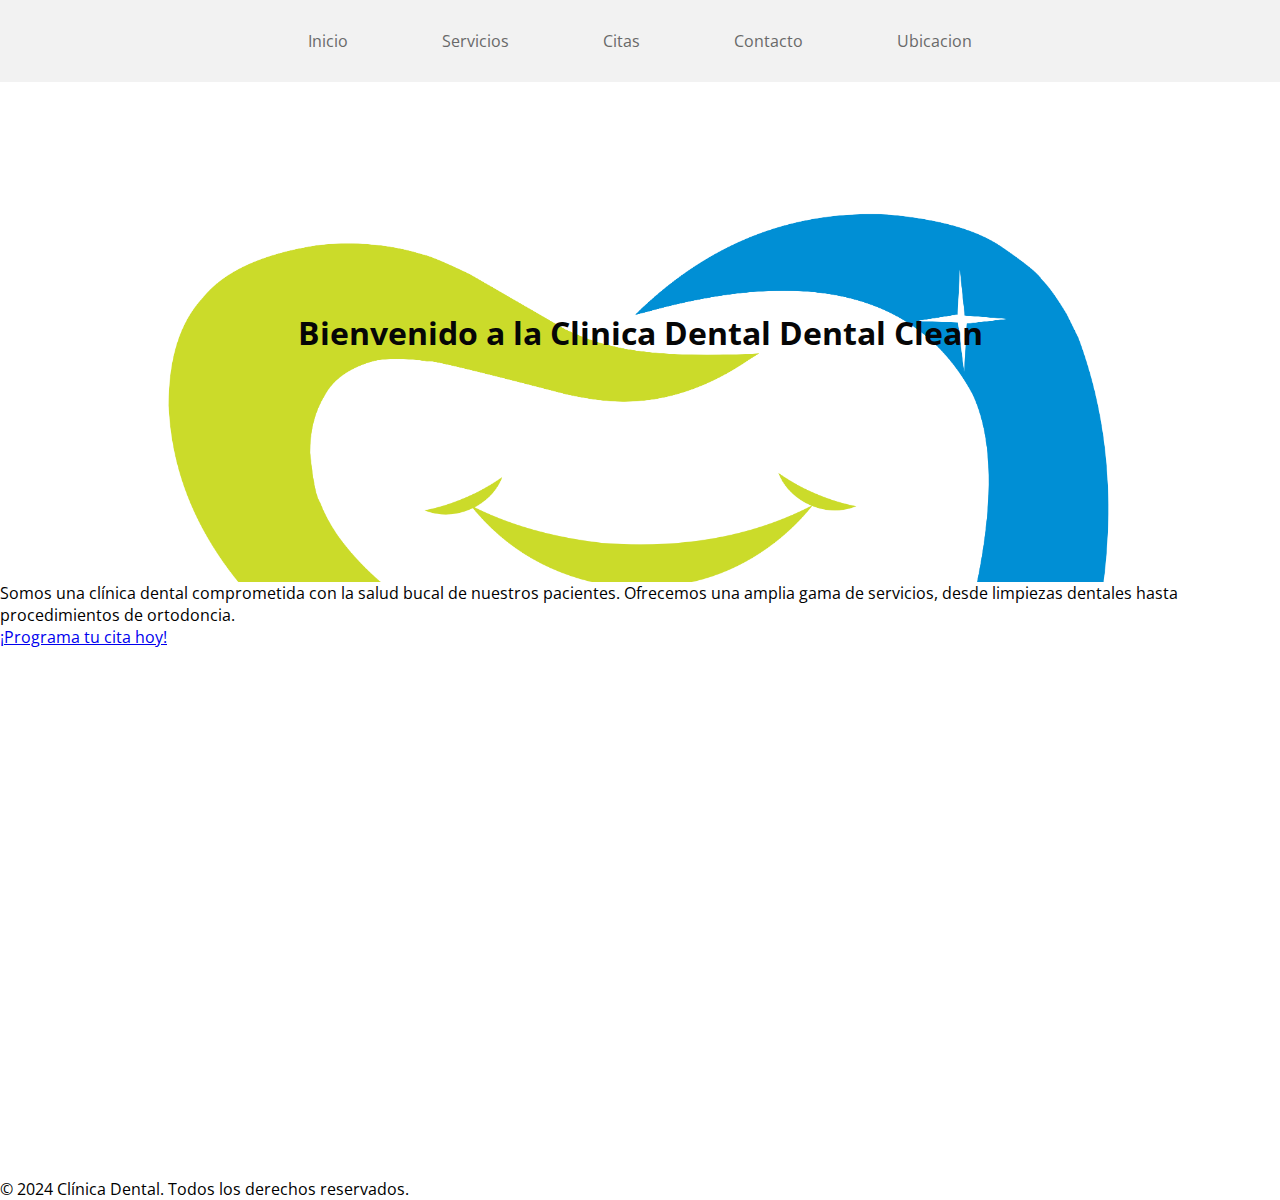
<file: proyectodental/index.html>
<!DOCTYPE html>
<html lang="es">
<head>
    <meta charset="UTF-8">
    <meta name="viewport" content="width=device-width, initial-scale=1.0">
    <title>Clínica Dental</title>
    <link rel="stylesheet" href="styles.css">
</head>
<body>
<header>
    <nav>  
            <a href="#">Inicio</a>
            <a href="#">Servicios</a>
            <a href="#">Citas</a>
            <a href="#">Contacto</a>
            <a href="#">Ubicacion</a>
             
    </nav>
</header>

<div class="encabezado-img">
    
    <h1> Bienvenido a la Clinica Dental Dental Clean </h1>

    
</div>
    <section class="main-content">
        <p>Somos una clínica dental comprometida con la salud bucal de nuestros pacientes. Ofrecemos una amplia gama de servicios, desde limpiezas dentales hasta procedimientos de ortodoncia.</p>
        <a href="#">¡Programa tu cita hoy!</a>
    </section>
    <div class="mapa">
        <iframe src="https://www.google.com/maps/embed?pb=!1m18!1m12!1m3!1d268.9193962073354!2d-99.32330247689566!3d18.624394588499896!2m3!1f0!2f0!3f0!3m2!1i1024!2i768!4f13.1!3m3!1m2!1s0x85cdd2fff4ecc895%3A0x8bf294e06e0da473!2sClinica%20Maternidad%20D%C2%B4%20Par%C3%ADs!5e0!3m2!1ses-419!2smx!4v1715276140411!5m2!1ses-419!2smx" width="100%" height="400" style="border:0;" allowfullscreen="" loading="lazy" referrerpolicy="no-referrer-when-downgrade"></iframe>
        
    </div>
    <footer>
        <p>&copy; 2024 Clínica Dental. Todos los derechos reservados.</p>
    </footer>
</body>
</html>
</file>
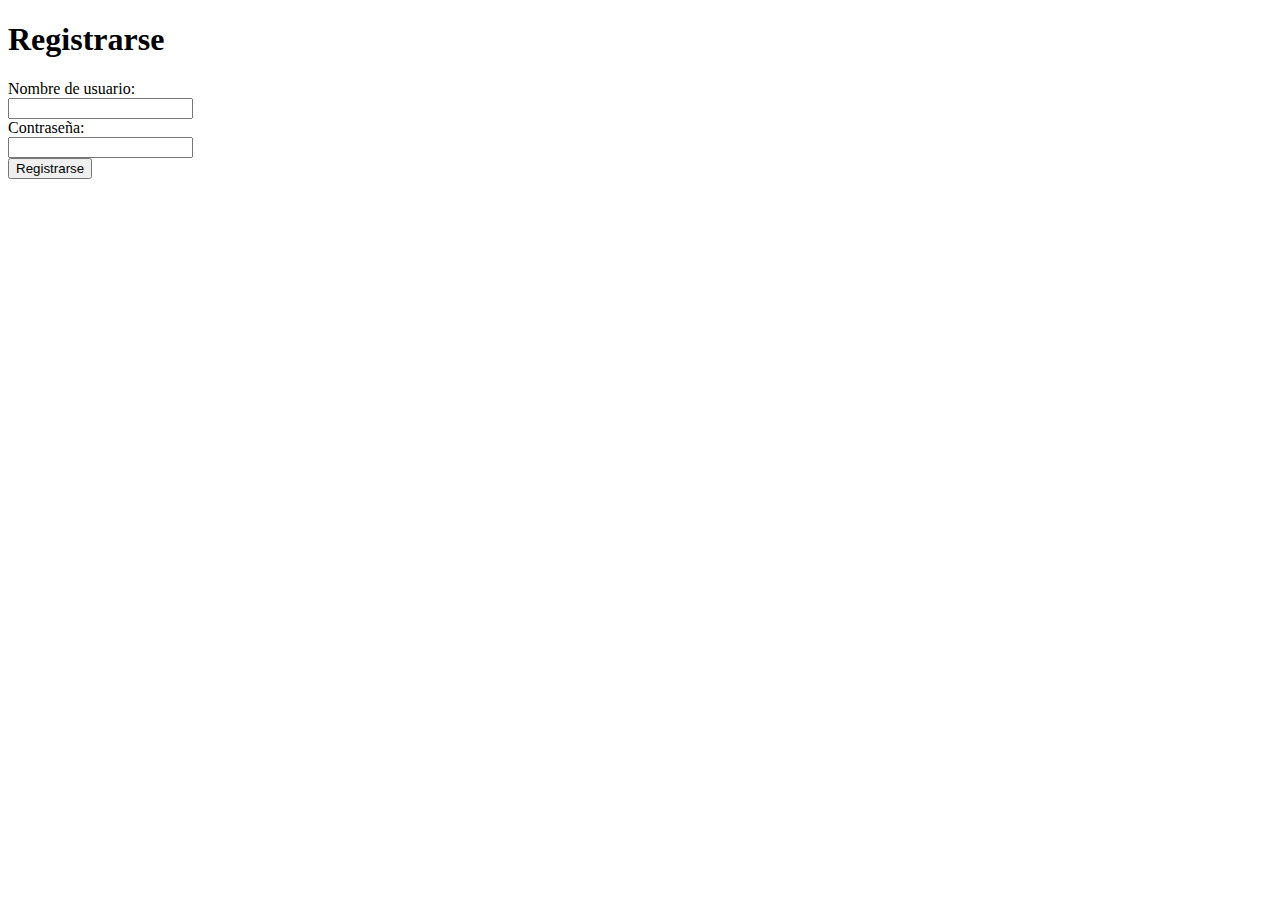
<file: proyectodental/registro.html>
<!DOCTYPE html>
<html lang="es">
<head>
    <meta charset="UTF-8">
    <meta name="viewport" content="width=device-width, initial-scale=1.0">
    <title>Registrarse - Clínica Dental</title>
</head>
<body>
    <h1>Registrarse</h1>
    <form action="/registro" method="post">
        <label for="username">Nombre de usuario:</label><br>
        <input type="text" id="username" name="username" required><br>
        <label for="password">Contraseña:</label><br>
        <input type="password" id="password" name="password" required><br>
        <input type="submit" value="Registrarse">
    </form>
</body>
</html>
</file>
<file: proyectodental/styles.css>
@import url('https://fonts.googleapis.com/css2?family=Open+Sans:ital,wght@0,300..800;1,300..800&family=Roboto:ital,wght@0,100;0,300; 0,400;0,500;0,700;0,900;1,100;1,300;1,400;1,500;1,700;1,900&display=swap');

*{
    margin: 0;
    padding: 0;
    box-sizing: border-box;
}
body{
    font-family: 'Open Sans';

}
header{
    background-color: #f2f2f2;
    text-align: center;
    padding: 25px 0;
}

nav a {
    display: inline-block;
    text-decoration: none;
    color: #696969;
    margin: 0 30px;
    padding: 5px 15px;
    border-radius: 30px;
}

nav a:hover{
    background-color: #000;
    color: #fff;

}
.encabezado-img{
    background-image: url(image/principal.png);
    height: 500px;
    background-size: cover;
    display: flex;
    flex-direction: column;
    justify-content: center;
    align-items: center;
    color: #060606;

}


.mapa{
    margin-top: 25px;
    margin-bottom: 100px;
}
</file>
